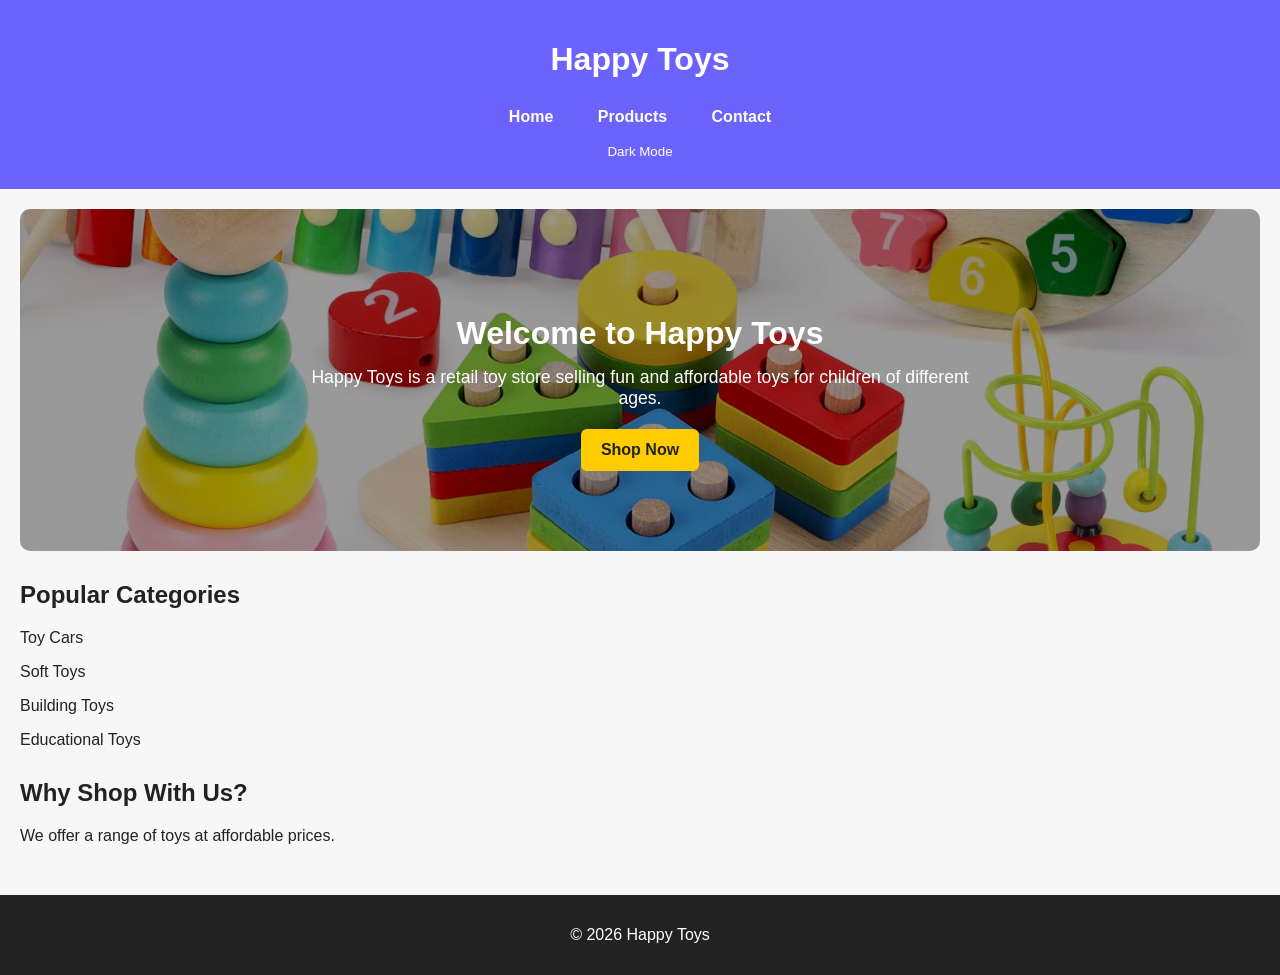
<file: index.html>
<!DOCTYPE html>
<html>
<head>
    <title>Happy Toys - Home</title>
    <link rel="stylesheet" href="style.css">
</head>

<body>

    <header>
        <h1>Happy Toys</h1>


        <button class="menu-button" id="menuButton">Menu</button>

<nav id="navMenu">
    <a href="index.html">Home</a>
    <a href="products.html">Products</a>
    <a href="contact.html">Contact</a>
</nav>
<button id="darkModeButton">Dark Mode</button>
    </header>

    <main>

        <section class="hero">
    <h2>Welcome to Happy Toys</h2>

    <p>
        Happy Toys is a retail toy store selling fun and affordable
        toys for children of different ages.
    </p>

    <a href="products.html" class="shop-btn">Shop Now</a>
</section>

        <section>
            <h2>Popular Categories</h2>

            <p>Toy Cars</p>
            <p>Soft Toys</p>
            <p>Building Toys</p>
            <p>Educational Toys</p>
        </section>

        <section>
            <h2>Why Shop With Us?</h2>

            <p>We offer a range of toys at affordable prices.</p>
        </section>

    </main>

    <footer>
        <p>&copy; 2026 Happy Toys</p>
    </footer>

</body>
</html>
<script src="script.js"></script>
</file>
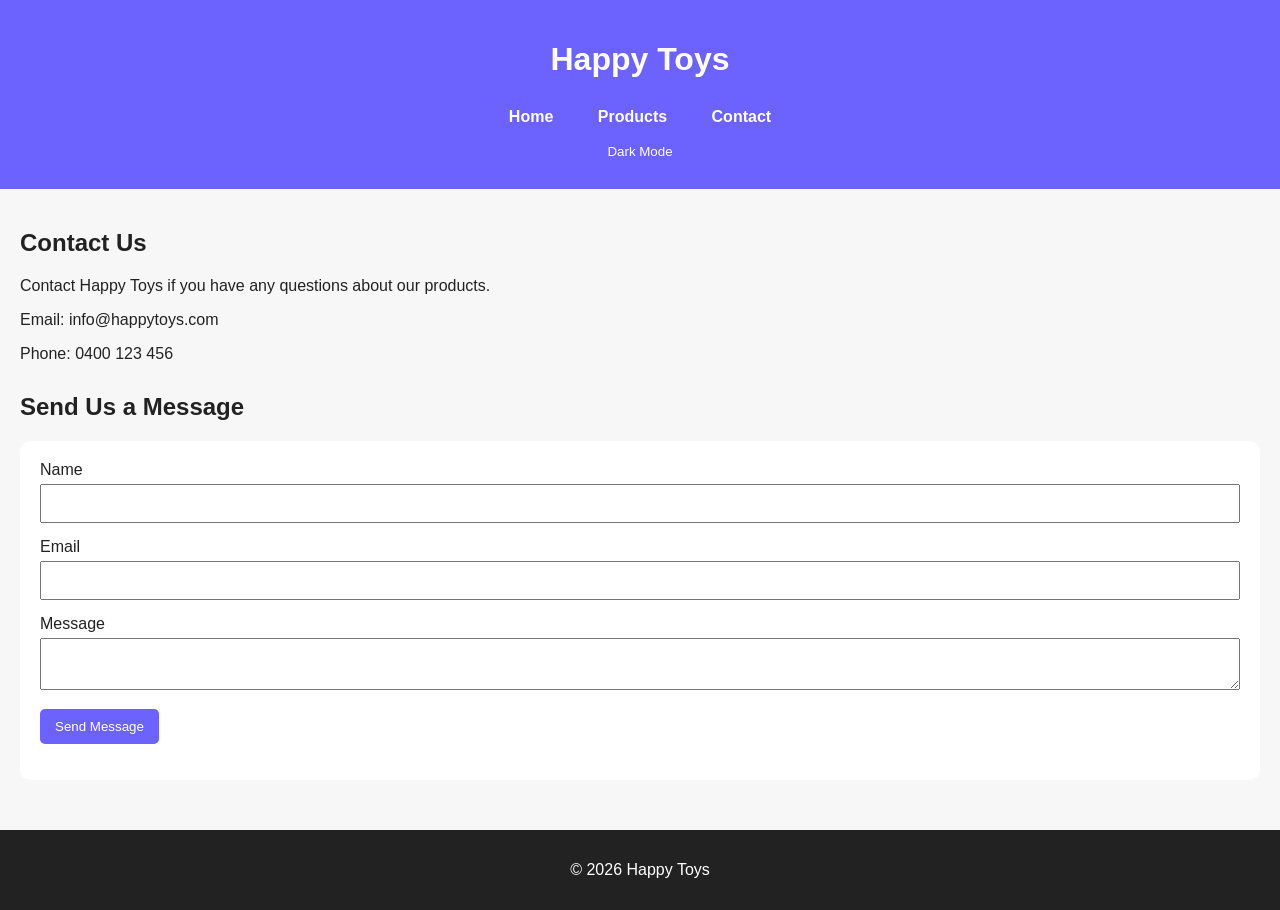
<file: contact.html>
<!DOCTYPE html>
<html>
<head>
    <title>Happy Toys - Contact</title>
    <link rel="stylesheet" href="style.css">
</head>

<body>

    <header>
        <h1>Happy Toys</h1>

        <button class="menu-button" id="menuButton">Menu</button>

        <nav id="navMenu">
            <a href="index.html">Home</a>
            <a href="products.html">Products</a>
            <a href="contact.html">Contact</a>
        </nav>
        <button id="darkModeButton">Dark Mode</button>
    </header>

    <main>

        <section>

            <h2>Contact Us</h2>

            <p>
                Contact Happy Toys if you have any questions about our products.
            </p>

            <p>Email: info@happytoys.com</p>
            <p>Phone: 0400 123 456</p>

        </section>

        <section>

            <h2>Send Us a Message</h2>

            <form id="contactForm">

                <label for="name">Name</label>
                <input type="text" id="name">

                <label for="email">Email</label>
                <input type="email" id="email">

                <label for="message">Message</label>
                <textarea id="message"></textarea>

                <button type="submit">Send Message</button>

                <p id="formMessage"></p>

            </form>

        </section>

    </main>

    <footer>
        <p>&copy; 2026 Happy Toys</p>
    </footer>

    <script src="script.js"></script>

</body>
</html>
</file>
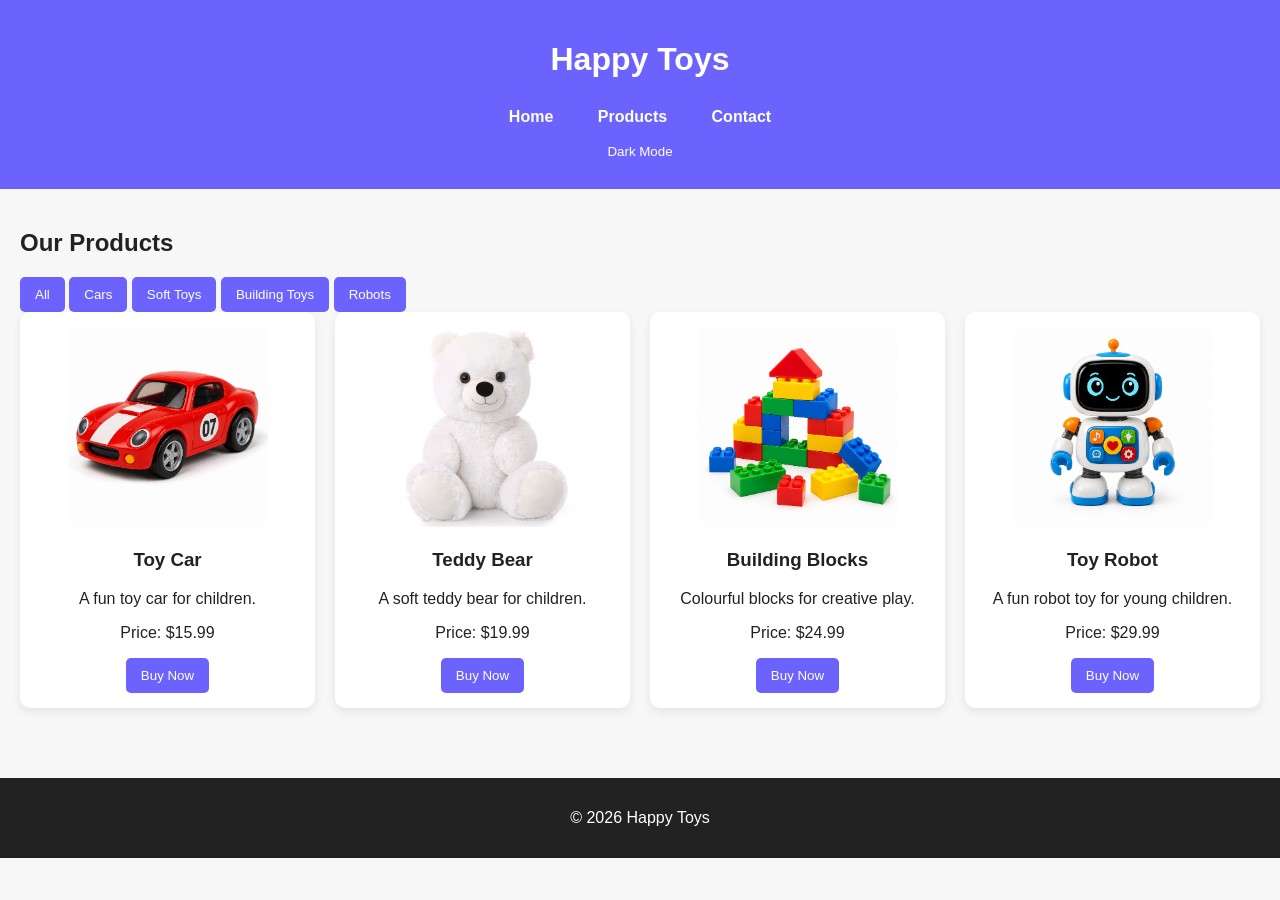
<file: products.html>
<!DOCTYPE html>
<html>
<head>
    <title>Happy Toys - Products</title>
    <link rel="stylesheet" href="style.css">
</head>

<body>

    <header>
        <h1>Happy Toys</h1>


        <button class="menu-button" id="menuButton">Menu</button>

<nav id="navMenu">
    <a href="index.html">Home</a>
    <a href="products.html">Products</a>
    <a href="contact.html">Contact</a>
</nav>
<button id="darkModeButton">Dark Mode</button>
    </header>

    <main>

        <section>

            <h2>Our Products</h2>

            <div class="filter-buttons">
                <button data-filter="all">All</button>
                <button data-filter="cars">Cars</button>
                <button data-filter="soft">Soft Toys</button>
                <button data-filter="building">Building Toys</button>
                <button data-filter="robots">Robots</button>
            </div>

            <div class="product-grid">

                <article class="product-card" data-category="cars">
                    <img src="toycar.jpg" alt="Red toy car" width="200">
                    <h3>Toy Car</h3>
                    <p>A fun toy car for children.</p>
                    <p>Price: $15.99</p>
                    <button>Buy Now</button>
                </article>

                <article class="product-card" data-category="soft">
                    <img src="teddy.jpg" alt="Brown teddy bear" width="200">
                    <h3>Teddy Bear</h3>
                    <p>A soft teddy bear for children.</p>
                    <p>Price: $19.99</p>
                    <button>Buy Now</button>
                </article>

                <article class="product-card" data-category="building">
                    <img src="blocks.jpg" alt="Colourful building blocks" width="200">
                    <h3>Building Blocks</h3>
                    <p>Colourful blocks for creative play.</p>
                    <p>Price: $24.99</p>
                    <button>Buy Now</button>
                </article>

                <article class="product-card" data-category="robots">
                    <img src="robot.jpg" alt="Toy robot" width="200">
                    <h3>Toy Robot</h3>
                    <p>A fun robot toy for young children.</p>
                    <p>Price: $29.99</p>
                    <button>Buy Now</button>
                </article>

            </div>

        </section>

    </main>

    <footer>
        <p>&copy; 2026 Happy Toys</p>
    </footer>

    <script src="script.js"></script>

</body>
</html>
</file>
<file: style.css>
body {
    font-family: Arial, sans-serif;
    margin: 0;
    background-color: #f7f7f7;
    color: #222;
}

header {
    background-color: #6c63ff;
    color: white;
    padding: 20px;
    text-align: center;
}

nav {
    margin-top: 10px;
}

nav a {
    color: white;
    text-decoration: none;
    margin: 0 10px;
}

nav a:hover {
    text-decoration: underline;
}

main {
    padding: 20px;
}

section {
    margin-bottom: 30px;
}

article {
    background-color: white;
    padding: 15px;
    margin-bottom: 20px;
    border-radius: 10px;
}

article img {
    max-width: 100%;
    height: auto;
}

button {
    background-color: #6c63ff;
    color: white;
    border: none;
    padding: 10px 15px;
    border-radius: 5px;
    cursor: pointer;
}

button:hover {
    background-color: #5148d8;
}

form {
    background-color: white;
    padding: 20px;
    border-radius: 10px;
}

input,
textarea {
    width: 100%;
    padding: 10px;
    margin-top: 5px;
    margin-bottom: 15px;
    box-sizing: border-box;
}

footer {
    background-color: #222;
    color: white;
    text-align: center;
    padding: 15px;
}
.product-grid {
    display: grid;
    grid-template-columns: 1fr;
    gap: 20px;
}

/* Tablet */
@media (min-width: 768px) {
    .product-grid {
        grid-template-columns: repeat(2, 1fr);
    }
}

/* Desktop */
@media (min-width: 1024px) {
    .product-grid {
        grid-template-columns: repeat(4, 1fr);
    }
}
.hero {
    background-image: linear-gradient(rgba(0, 0, 0, 0.4), rgba(0, 0, 0, 0.4)),
                      url("kids-bg.jpg");
    background-size: cover;
    background-position: center;
    background-repeat: no-repeat;
    color: white;
    text-align: center;
    padding: 80px 20px;
    border-radius: 10px;
}

.hero h2 {
    font-size: 2rem;
    margin-bottom: 15px;
}

.hero p {
    font-size: 1.1rem;
    max-width: 700px;
    margin: 0 auto 20px;
}

.shop-btn {
    display: inline-block;
    background-color: #ffcc00;
    color: #222;
    text-decoration: none;
    padding: 12px 20px;
    border-radius: 6px;
    font-weight: bold;
}

.shop-btn:hover {
    background-color: #f2b800;
}
header {
    background-color: #6c63ff;
    color: white;
    padding: 20px;
    text-align: center;
}

nav {
    margin-top: 10px;
}

nav a {
    color: white;
    text-decoration: none;
    margin: 0 12px;
    font-weight: bold;
}

nav a:hover {
    text-decoration: underline;
}
article {
    background-color: white;
    padding: 15px;
    margin-bottom: 20px;
    border-radius: 10px;
    box-shadow: 0 4px 10px rgba(0, 0, 0, 0.08);
    text-align: center;
}

article img {
    max-width: 100%;
    height: auto;
    border-radius: 8px;
}
.menu-button {
    display: block;
    margin: 10px auto;
    background-color: white;
    color: #6c63ff;
}

nav {
    display: none;
}

nav.show-menu {
    display: block;
}

nav a {
    display: block;
    padding: 8px;
}


/* Keyboard focus */

a:focus,
button:focus,
input:focus,
textarea:focus {
    outline: 3px solid #ffcc00;
}


/* Form message */

#formMessage {
    font-weight: bold;
    margin-top: 15px;
}


/* Small animation */

article {
    transition: transform 0.3s ease;
}

article:hover {
    transform: translateY(-5px);
}


/* Tablet and desktop */

@media (min-width: 768px) {

    .menu-button {
        display: none;
    }

    nav {
        display: block;
    }

    nav a {
        display: inline-block;
    }

}
.dark-mode {
    background-color: #222;
    color: white;
}

.dark-mode article,
.dark-mode form {
    background-color: #333;
    color: white;
}
</file>
